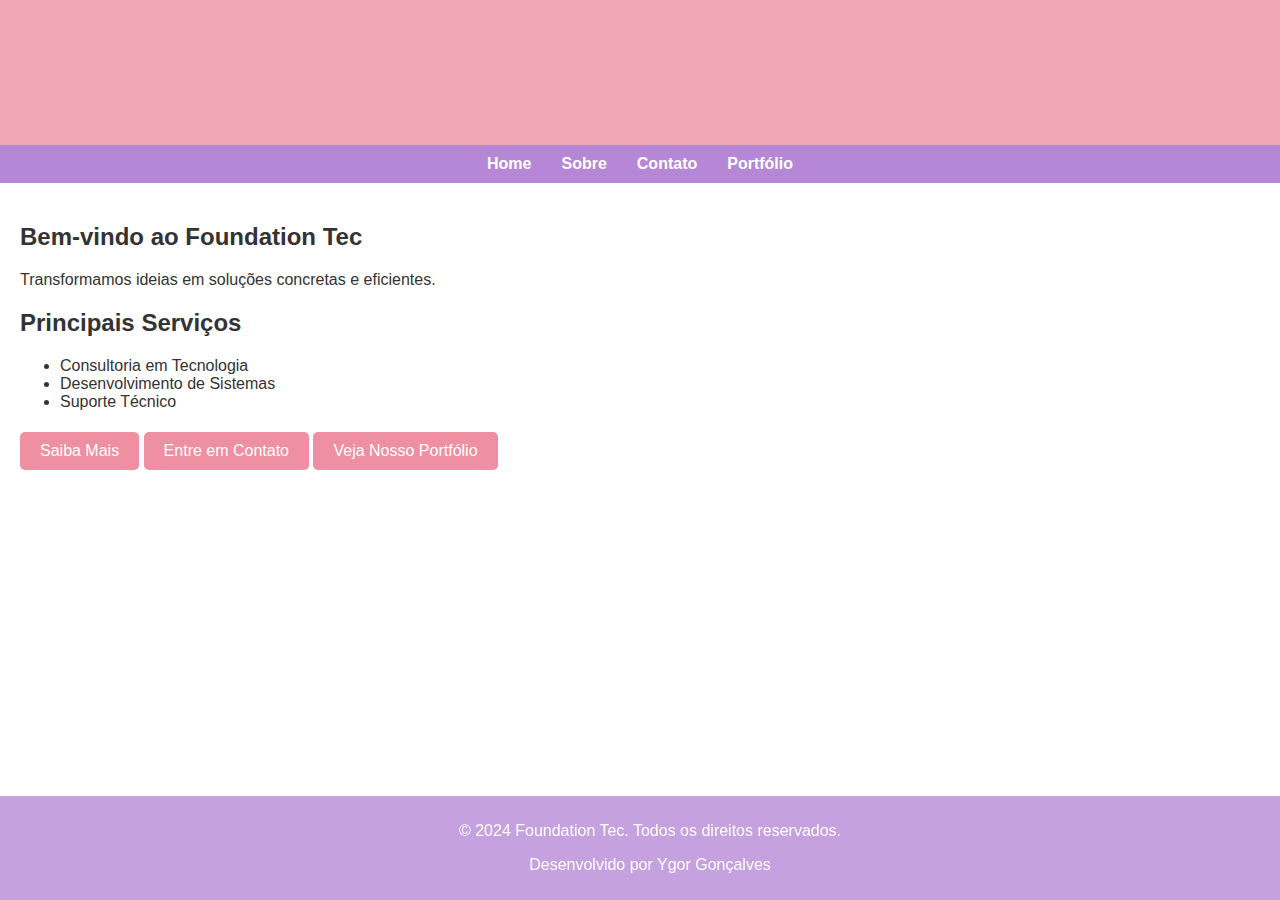
<file: index.html>
<!DOCTYPE html>
<html lang="pt-BR">
<head>
    <meta charset="UTF-8">
    <meta name="viewport" content="width=device-width, initial-scale=1.0">
    <title>Foundation Tec</title>
    <link rel="stylesheet" href="styles.css">
</head>
<body>
    <header>
        <h1 class="title">Foundation Tec</h1>
        <p class="slogan">Inovação e Tecnologia ao Seu Alcance</p>
    </header>
    <nav>
        <ul>
            <li><a href="index.html">Home</a></li>
            <li><a href="about.html">Sobre</a></li>
            <li><a href="contact.html">Contato</a></li>
            <li><a href="portfolio.html">Portfólio</a></li>
        </ul>
    </nav>
    <main>
        <section class="intro">
            <h2>Bem-vindo ao Foundation Tec</h2>
            <p>Transformamos ideias em soluções concretas e eficientes.</p>
        </section>
        <section class="services">
            <h2>Principais Serviços</h2>
            <ul>
                <li>Consultoria em Tecnologia</li>
                <li>Desenvolvimento de Sistemas</li>
                <li>Suporte Técnico</li>
            </ul>
        </section>
        <section class="cta">
            <a href="about.html" class="button">Saiba Mais</a>
            <a href="contact.html" class="button">Entre em Contato</a>
            <a href="portfolio.html" class="button">Veja Nosso Portfólio</a>
        </section>
    </main>
    <footer>
        <p>&copy; 2024 Foundation Tec. Todos os direitos reservados.</p>
        <p>Desenvolvido por Ygor Gonçalves</p>
    </footer>
</body>
</html>
</file>
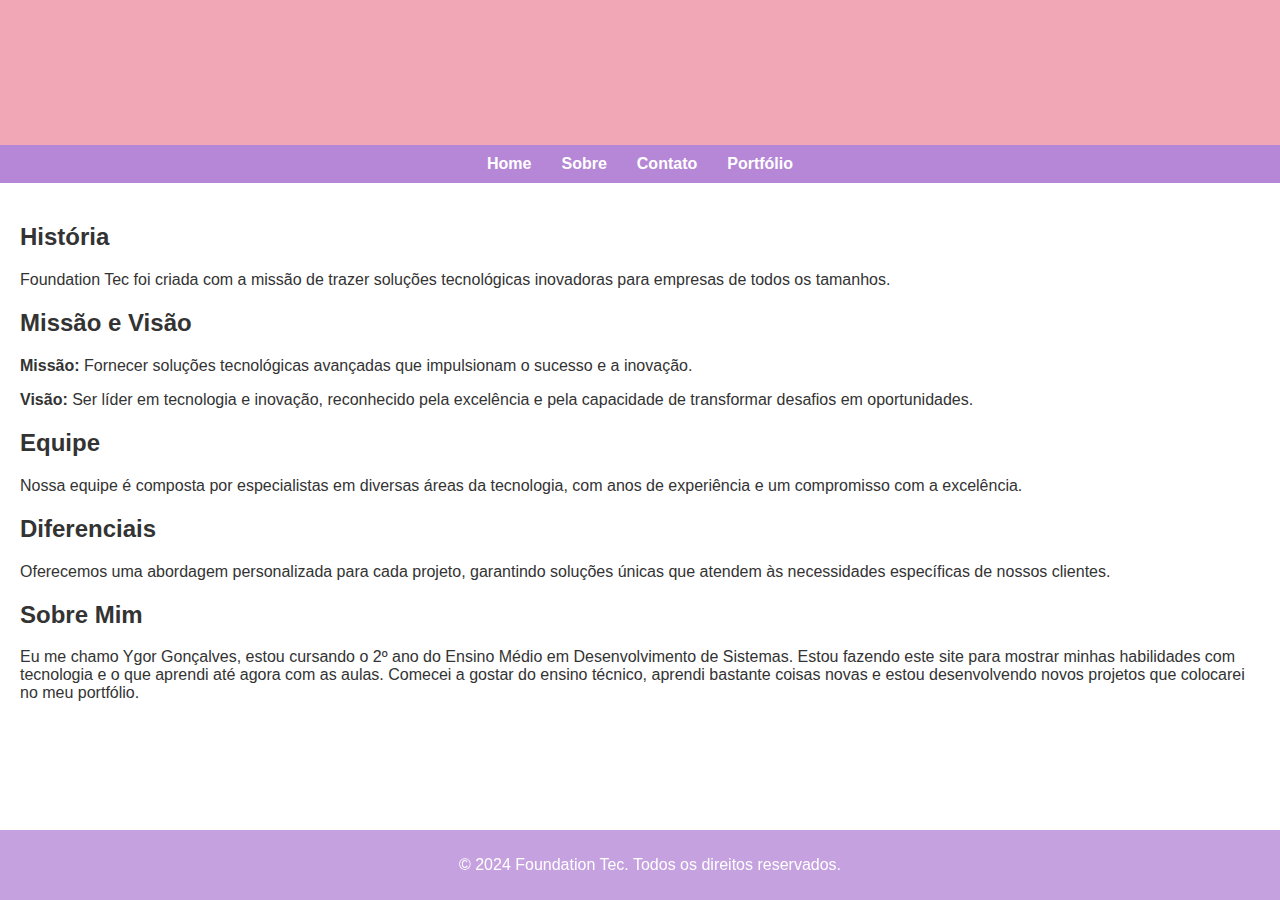
<file: about.html>
<!DOCTYPE html>
<html lang="pt-BR">
<head>
    <meta charset="UTF-8">
    <meta name="viewport" content="width=device-width, initial-scale=1.0">
    <title>Sobre - Foundation Tec</title>
    <link rel="stylesheet" href="styles.css">
</head>
<body>
    <header>
        <h1 class="title">Foundation Tec</h1>
        <p class="slogan">Inovação e Tecnologia ao Seu Alcance</p>
    </header>
    <nav>
        <ul>
            <li><a href="index.html">Home</a></li>
            <li><a href="about.html">Sobre</a></li>
            <li><a href="contact.html">Contato</a></li>
            <li><a href="portfolio.html">Portfólio</a></li>
        </ul>
    </nav>
    <main>
        <section class="history">
            <h2>História</h2>
            <p>Foundation Tec foi criada com a missão de trazer soluções tecnológicas inovadoras para empresas de todos os tamanhos.</p>
        </section>
        <section class="mission-vision">
            <h2>Missão e Visão</h2>
            <p><strong>Missão:</strong> Fornecer soluções tecnológicas avançadas que impulsionam o sucesso e a inovação.</p>
            <p><strong>Visão:</strong> Ser líder em tecnologia e inovação, reconhecido pela excelência e pela capacidade de transformar desafios em oportunidades.</p>
        </section>
        <section class="team">
            <h2>Equipe</h2>
            <p>Nossa equipe é composta por especialistas em diversas áreas da tecnologia, com anos de experiência e um compromisso com a excelência.</p>
        </section>
        <section class="differentials">
            <h2>Diferenciais</h2>
            <p>Oferecemos uma abordagem personalizada para cada projeto, garantindo soluções únicas que atendem às necessidades específicas de nossos clientes.</p>
        </section>
        <section class="about-me">
            <h2>Sobre Mim</h2>
            <p>Eu me chamo Ygor Gonçalves, estou cursando o 2º ano do Ensino Médio em Desenvolvimento de Sistemas. Estou fazendo este site para mostrar minhas habilidades com tecnologia e o que aprendi até agora com as aulas. Comecei a gostar do ensino técnico, aprendi bastante coisas novas e estou desenvolvendo novos projetos que colocarei no meu portfólio.</p>
        </section>
    </main>
    <footer>
        <p>&copy; 2024 Foundation Tec. Todos os direitos reservados.</p>
    </footer>
</body>
</html>
</file>
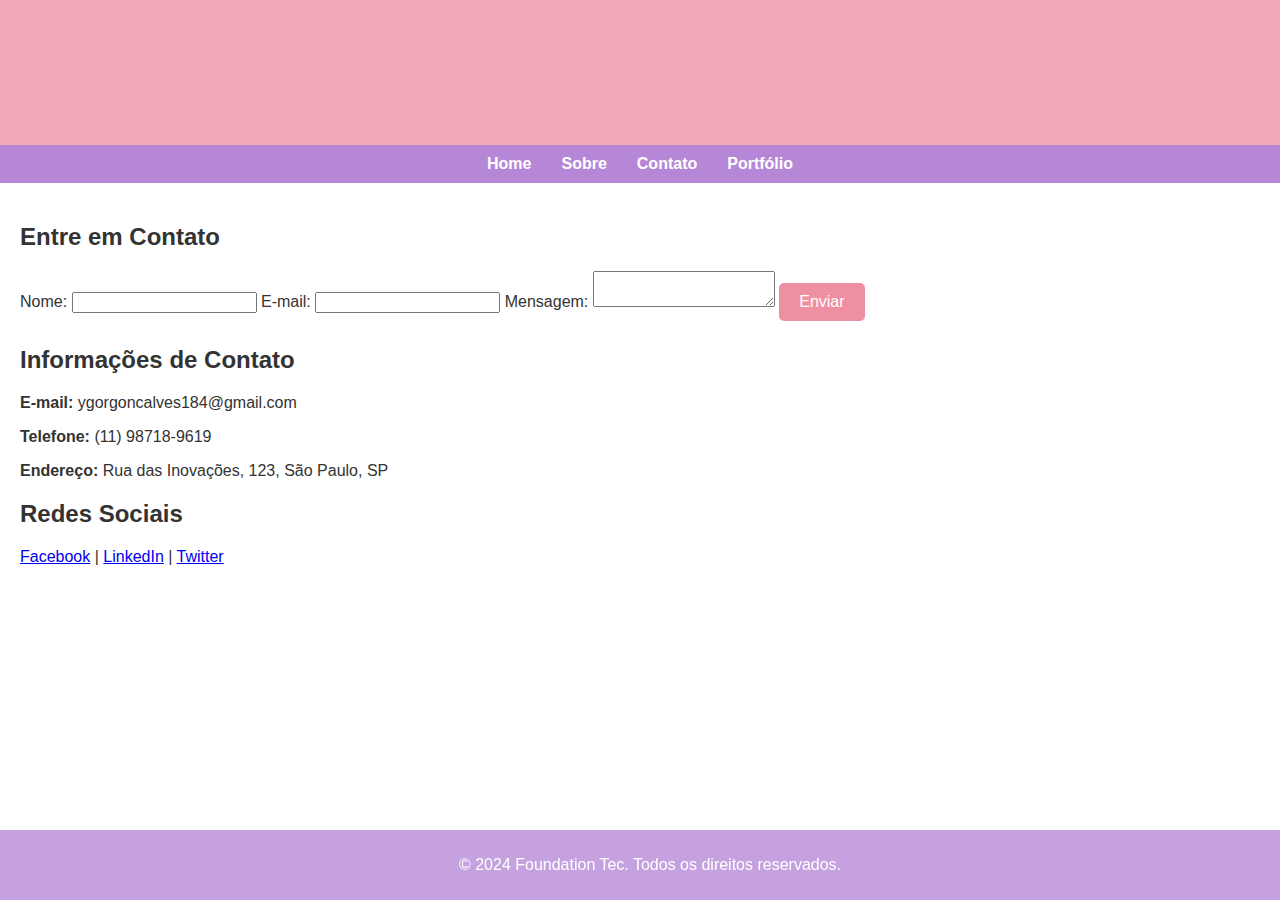
<file: contact.html>
<!DOCTYPE html>
<html lang="pt-BR">
<head>
    <meta charset="UTF-8">
    <meta name="viewport" content="width=device-width, initial-scale=1.0">
    <title>Contato - Foundation Tec</title>
    <link rel="stylesheet" href="styles.css">
</head>
<body>
    <header>
        <h1 class="title">Foundation_Tec</h1>
        <p class="slogan">Inovação e Tecnologia ao Seu Alcance</p>
    </header>
    <nav>
        <ul>
            <li><a href="index.html">Home</a></li>
            <li><a href="about.html">Sobre</a></li>
            <li><a href="contact.html">Contato</a></li>
            <li><a href="portfolio.html">Portfólio</a></li>
        </ul>
    </nav>
    <main>
        <section class="contact-form">
            <h2>Entre em Contato</h2>
            <form action="#" method="post">
                <label for="name">Nome:</label>
                <input type="text" id="name" name="name" required>
                <label for="email">E-mail:</label>
                <input type="email" id="email" name="email" required>
                <label for="message">Mensagem:</label>
                <textarea id="message" name="message" required></textarea>
                <button type="submit">Enviar</button>
            </form>
        </section>
        <section class="contact-info">
            <h2>Informações de Contato</h2>
            <p><strong>E-mail:</strong> ygorgoncalves184@gmail.com</p>
            <p><strong>Telefone:</strong> (11) 98718-9619</p>
            <p><strong>Endereço:</strong> Rua das Inovações, 123, São Paulo, SP</p>
        </section>
        <section class="social-media">
            <h2>Redes Sociais</h2>
            <p><a href="#">Facebook</a> | <a href="#">LinkedIn</a> | <a href="#">Twitter</a></p>
        </section>
    </main>
    <footer>
        <p>&copy; 2024 Foundation Tec. Todos os direitos reservados.</p>
    </footer>
</body>
</html>
</file>
<file: styles.css>
body {
    font-family: Arial, sans-serif;
    margin: 0;
    padding: 0;
    color: #333;
    background-image: url('https://steamuserimages-a.akamaihd.net/ugc/1035211586490736487/EBA340576B207B82850B388EBA52C9BBB422A1CF/?imw=1024&imh=621&ima=fit&impolicy=Letterbox&imcolor=%23000000&letterbox=true'); /* Atualizado com o link do novo GIF */
    background-size: cover;
    background-position: center;
    background-attachment: fixed; /* Para que o fundo não se mova com o rolar da página */
}

header {
    background-color: rgba(220, 20, 60, 0.377); /* Vermelho Carmesim com mais opacidade */
    color: rgba(255, 255, 255, 0);
    text-align: center;
    padding: 20px;
}

.title {
    margin: 0;
    font-size: 2.5em;
}

.slogan {
    font-size: 1.2em;
}

nav {
    background-color: rgba(106, 13, 173, 0.493); /* Roxo Neon com mais opacidade */
    color: white;
    padding: 10px;
}

nav ul {
    list-style: none;
    padding: 0;
    margin: 0;
    display: flex;
    justify-content: center;
}

nav li {
    margin: 0 15px;
}

nav a {
    color: rgb(255, 255, 255);
    text-decoration: none;
    font-weight: bold;
}

main {
    padding: 20px;
    background-color: rgba(255, 255, 255, 0.281); /* Fundo branco semitransparente para contraste */
    border-radius: 8px;
    color: #333; /* Texto em cor escura para legibilidade */
}

button, .button {
    background-color: #dc143c7a; /* Vermelho Carmesim */
    color: rgb(255, 255, 255);
    padding: 10px 20px;
    border: none;
    border-radius: 5px;
    text-decoration: none;
    font-size: 1em;
    display: inline-block;
    margin: 5px 0;
}

button:hover, .button:hover {
    background-color: #a11b1b57; /* Vermelho mais escuro para o hover */
}

footer {
    background-color: rgba(106, 13, 173, 0.39); /* Roxo Neon com mais opacidade */
    color: rgb(255, 255, 255);
    text-align: center;
    padding: 10px;
    position: fixed;
    width: 100%;
    bottom: 0;
}
</file>
